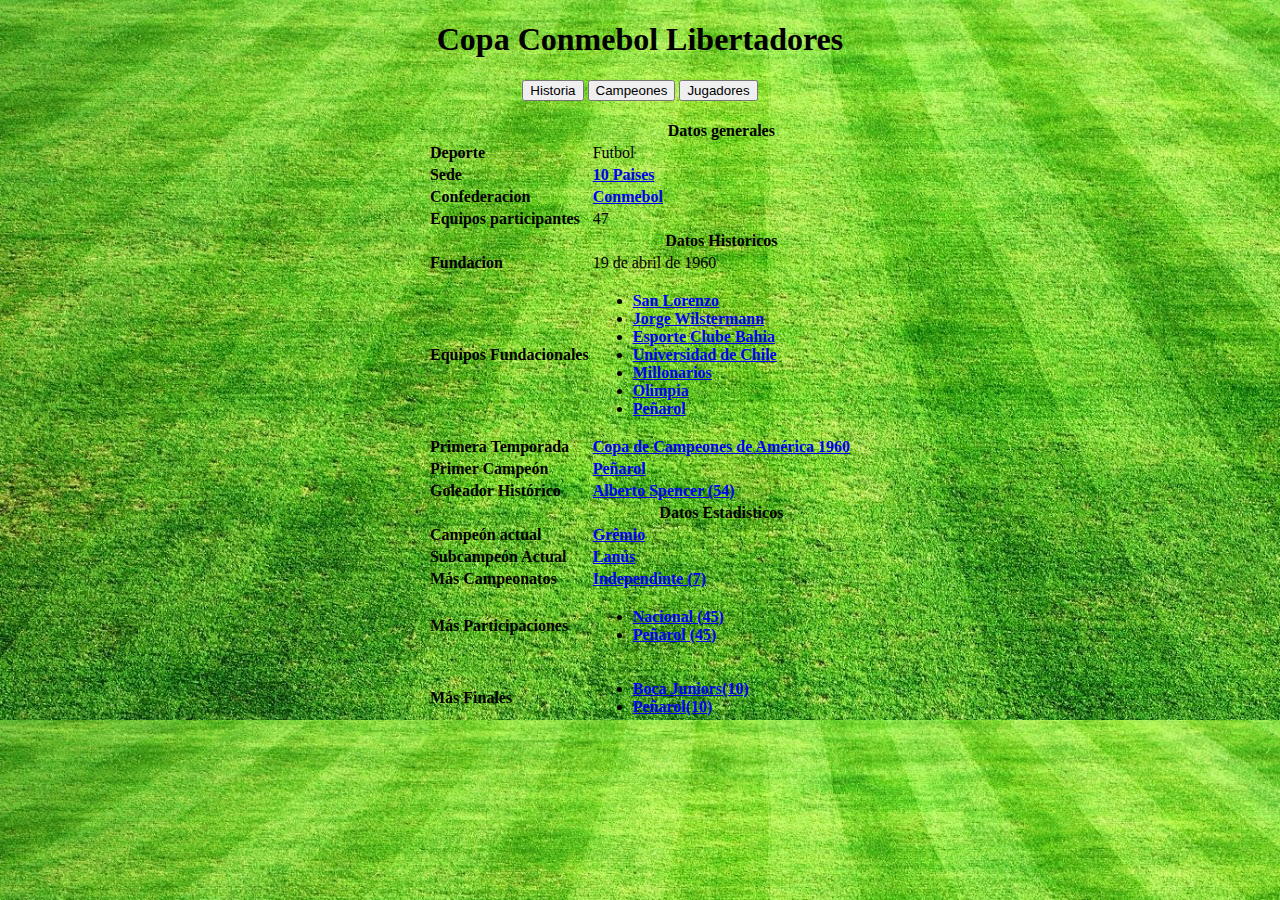
<file: index.html>
﻿<!DOCTYPE html>
<head>
<title>Copa Libertadores de America</title>
<link rel="shortcut icon" type="image/x-icon" href="imagenes/favicon.jpg">

 
</head>
<body background="imagenes/cesped 3.jpg">
<h1>
<center>Copa Conmebol Libertadores</center>
</h1>
<header>
<center>
<button onclick="location.href='historia.html'">Historia</button>
			<button onclick="location.href='campeones.html'">Campeones</button>
			<button onclick="location.href='jugadores.html'">Jugadores</button>
			</center>
<br/>
</header>
<div id="main-container">

<center>
<table>
<thead>
<tr>
<th></th><th>Datos generales</th>
</tr>
<tr>
	<td><b>Deporte</b></td>
	<td>Futbol</td>
</tr>
<tr>
	<td><b>Sede</b></td>
	<td><a href="https://es.wikipedia.org/wiki/Confederaci%C3%B3n_Sudamericana_de_F%C3%BAtbol#Miembros" target="_blank"><b>10 Paises</b></a>
	</td>
<tr>
	<td><b>Confederacion</b></td>
	<td><a href="https://es.wikipedia.org/wiki/Confederaci%C3%B3n_Sudamericana_de_F%C3%BAtbol" target="_blank"><b>Conmebol<b></a>
	</td>
</tr>
<tr>
	<td><b>Equipos participantes</b></td>
	<td>47</td>
</tr>
<tr>
	<th> </th><th>Datos Historicos</th>
</tr>
<tr>
	<td><b>Fundacion</b></td>
	<td>19 de abril de 1960</td>
</tr>
<tr>
	<td><b>Equipos Fundacionales</b></td>
	<td>
	<ul>
	<li><a href="https://es.wikipedia.org/wiki/Club_Atl%C3%A9tico_San_Lorenzo_de_Almagro" target="_blank"><b>San Lorenzo</b></a>
	<li><a href="https://es.wikipedia.org/wiki/Club_Deportivo_Jorge_Wilstermann" target="_blank"><b>Jorge Wilstermann</b></a>
	<li><a href="https://es.wikipedia.org/wiki/Esporte_Clube_Bahia" target="_blank"><b>Esporte Clube Bahia</b></a>
	<li><a href="https://es.wikipedia.org/wiki/Club_Universidad_de_Chile" target="_blank"><b>Universidad de Chile</b></a>
	<li><a href="https://es.wikipedia.org/wiki/Millonarios_F%C3%BAtbol_Club" target="_blank"><b>Millonarios </b></a>
	<li><a href="https://es.wikipedia.org/wiki/Club_Olimpia" target="_blank"><b>Olimpia</b></a>
	<li><a href="https://es.wikipedia.org/wiki/Club_Atl%C3%A9tico_Pe%C3%B1arol" target="_blank"><b>Peñarol</b></a>
	</ul>
	</td>
</tr>
<tr>
	<td><b>Primera Temporada</b></td>
	<td><a href="https://es.wikipedia.org/wiki/Copa_de_Campeones_de_Am%C3%A9rica_1960"><b>Copa de Campeones de América 1960</b></a>
	</td>
</tr>
<tr>
	<td><b>Primer Campeón</b></td>
	<td><a href="https://es.wikipedia.org/wiki/Club_Atl%C3%A9tico_Pe%C3%B1arol" target="_blank"><b>Peñarol</b></a>
	</td>
</tr>
<tr>
	<td><b>Goleador Histórico</b></td>
	<td><a href="https://es.wikipedia.org/wiki/Alberto_Spencer" target="_blank"><b>Alberto Spencer (54)</b></a>
	</td>
</tr>
<tr>
	<th></th><th>Datos Estadisticos</th>
</tr>
<tr>
	<td><b>Campeón actual</b></td>
	<td><a href="https://es.wikipedia.org/wiki/Gr%C3%AAmio_Foot-Ball_Porto_Alegrense" target="_blank"><b>Grêmio</b></a>
	</td>
</tr>
<tr>
	<td><b>Subcampeón Actual</b></td>
	<td><a href="https://es.wikipedia.org/wiki/Club_Atl%C3%A9tico_Lan%C3%BAs" target="_blank"><b>Lanús</b></a>
	</td>
</tr>
<tr>
	<td><b>Más Campeonatos</b></td>
	<td><a href="https://es.wikipedia.org/wiki/Club_Atl%C3%A9tico_Independiente" target="_blank"><b>Independinte (7)</b></a>
	</td>
</tr>
<tr>
	<td><b>Más Participaciones</b></td>
	<td>
	<ul>
	<li><a href="https://es.wikipedia.org/wiki/Club_Nacional_de_Football" target="_blank"><b>Nacional (45)</b></a>
	<li><a href="https://es.wikipedia.org/wiki/Club_Atl%C3%A9tico_Pe%C3%B1arol" target="_blank"><b>Peñarol (45)</b></a>
	</li>
	</td>
</tr>
<tr>
	<td><b>Más Finales</b></td>
	<td>
	<ul>
	<li><a href="https://es.wikipedia.org/wiki/Club_Atl%C3%A9tico_Boca_Juniors" target="_blank"><b>Boca Juniors(10)</b></a>
	<li><a href="https://es.wikipedia.org/wiki/Club_Atl%C3%A9tico_Pe%C3%B1arol" target="_blank"><b>Peñarol(10)</b></a>
	</li>
	</td>
</tr>

</thead>
</body>
</file>
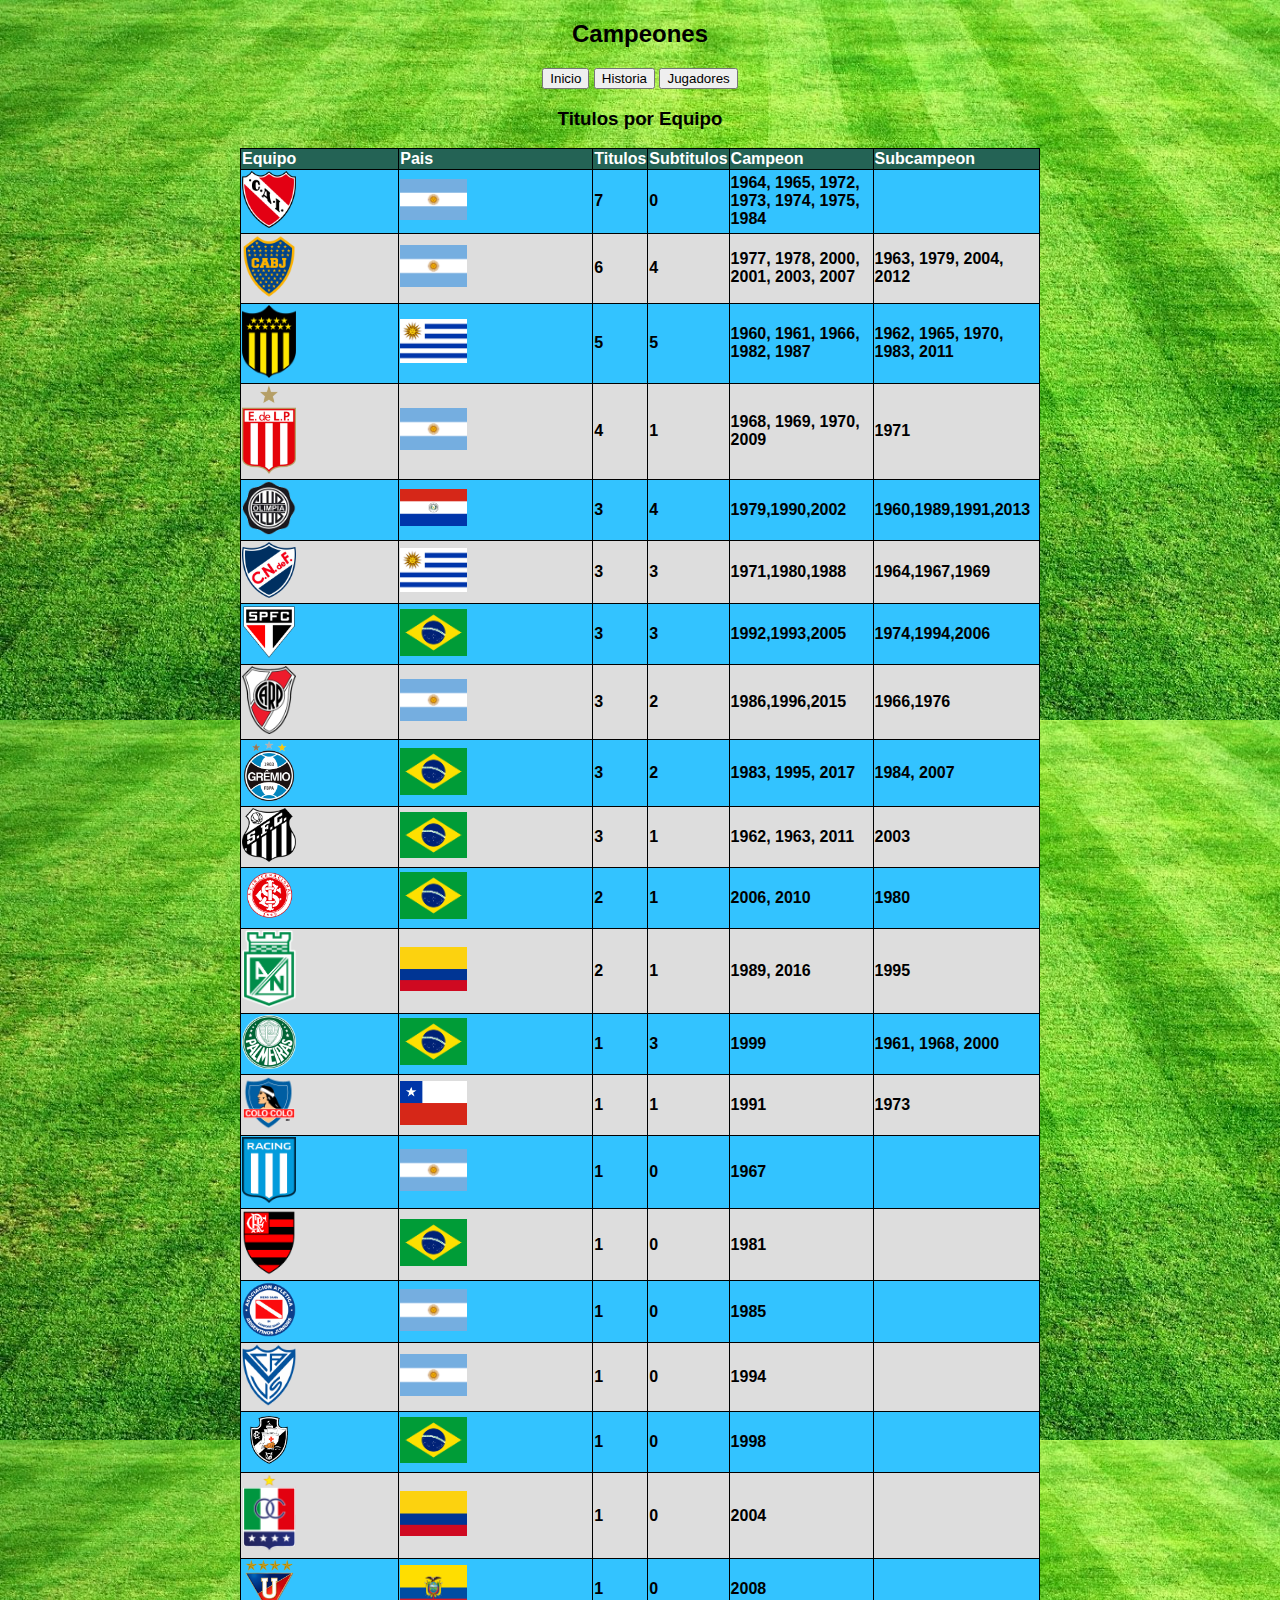
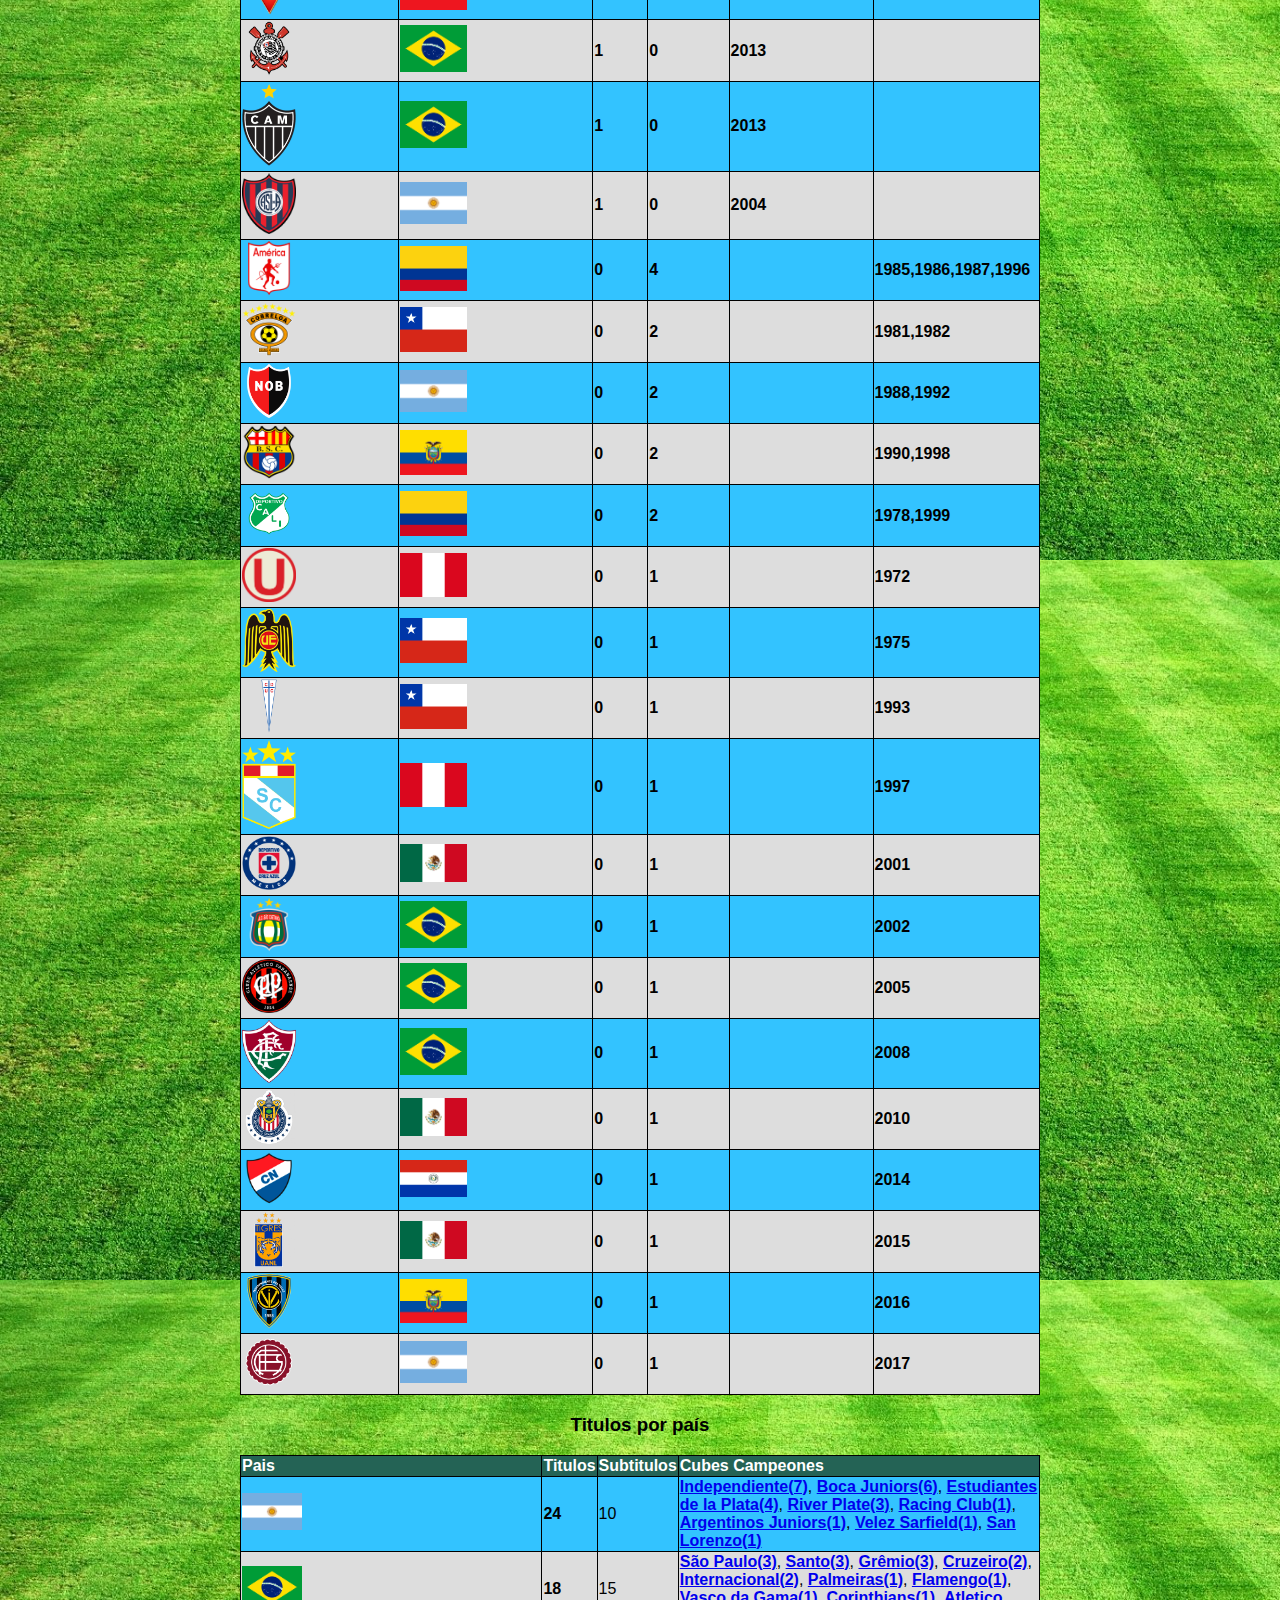
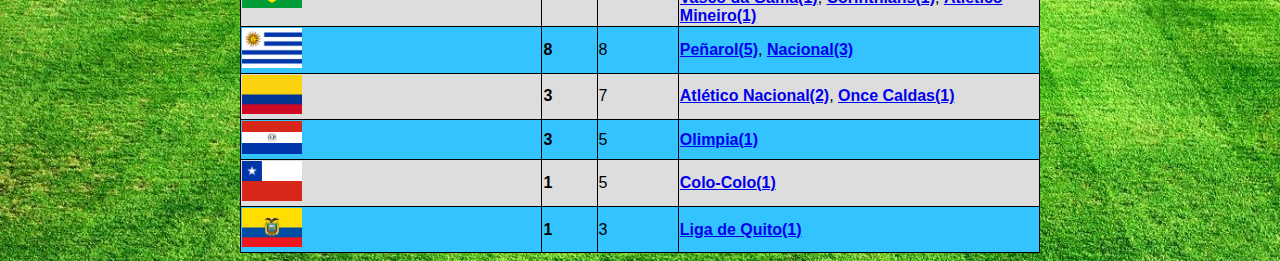
<file: campeones.html>
﻿<!DOCTYPE html>
<head>
<title>Copa Libertadores de America</title>
<link rel="shortcut icon" type="image/x-icon" href="imagenes/favicon.jpg">

 
</head>
<body background="imagenes/cesped 3.jpg">
<h2>
<center>Campeones</center>
</font>
</h1>
<center>
<button onclick="location.href='index.html'">Inicio</button>
			<button onclick="location.href='historia.html'">Historia</button>
			<button onclick="location.href='jugadores.html'">Jugadores</button>
			</center>
<h3><center>Titulos por Equipo</center>
</h3>

<div id="main-container">
<center>
<table>
<thead>
<tr>
<th>Equipo</th><th>Pais</th><th>Titulos</th><th>Subtitulos</th><th>Campeon</th><th>Subcampeon</th>
</tr>
</thead>
<tr>
<td><img src="imagenes/independiente.png"title="independiente" width=35%></td>
<td><img src="imagenes/argentina.png"title="Argentina" width=35%></td>
<td><b>7</b></td>
<td><b>0</b></td>
<td><b>1964, 1965, 1972, 1973, 1974, 1975, 1984</b></td>
<td></td>
</tr>
<tr>
<td><img src="imagenes/boca.png"title="Boca Juniors" width=35% height=""></td>
<td><img src="imagenes/argentina.png"title="Argentina" width=35%></td>
<td><b>6</b></td>
<td><b>4</b></td>
<td><b>1977, 1978, 2000, 2001, 2003, 2007</b></td>
<td><b>1963, 1979, 2004, 2012</b></td>
</tr>
<tr>
<td><img src="imagenes/penarol.png"title="Peñarol" width=35% height=""></td>
<td><img src="imagenes/uruguay.png"title="Uruguay" width=35%></td>
<td><b>5</b></td>
<td><b>5</b></td>
<td><b>	1960, 1961, 1966, 1982, 1987</b></td>
<td><b>1962, 1965, 1970, 1983, 2011</b></td>
</tr>
<tr>
<td><img src="imagenes/estudiantes.png"title="Estudiantes de la Plata" width=35% height=""></td>
<td><img src="imagenes/argentina.png"title="Argentina" width=35%></td>
<td><b>4 </b></td>
<td><b>1 </b></td>
<td><b>1968, 1969, 1970, 2009</b></td>
<td><b>1971</b></td>
</tr>
<tr>
<td><img src="imagenes/olimpia.png"title="Olimpia" width=35% height=""></td>
<td><img src="imagenes/paraguay.png"title="Paraguay" width=35%></td>
<td><b>3</b></td>
<td><b>4</b></td>
<td><b>1979,1990,2002</b></td>
<td><b>1960,1989,1991,2013</b></td>
</tr>
<tr>
<td><img src="imagenes/nacional.png"title="Nacional" width=35% height=""></td>
<td><img src="imagenes/uruguay.png"title="Uruguay" width=35%></td>
<td><b>3</b></td>
<td><b>3</b></td>
<td><b>1971,1980,1988</b></td>
<td><b>1964,1967,1969</b></td>
</tr>
<tr>
<td><img src="imagenes/saopablo.png"title="Sao Pablo" width=35% height=""></td>
<td><img src="imagenes/brasil.png"title="Brasil" width=35%></td>
<td><b>3</b></td>
<td><b>3</b></td>
<td><b>1992,1993,2005</b></td>
<td><b>1974,1994,2006</b></td>
</tr>
<tr>
<td><img src="imagenes/river.png"title="River Plate" width=35% height=""></td>
<td><img src="imagenes/argentina.png"title="Argentina" width=35%></td>
<td><b>3</b></td>
<td><b>2</b></td>
<td><b>1986,1996,2015</b></td>
<td><b>1966,1976</b></td>
</tr>
<tr>
<td><img src="imagenes/gremio.png"title="Gremio" width=35% height=""></td>
<td><img src="imagenes/brasil.png"title="Brasil" width=35%></td>
<td><b>3</b></td>
<td><b>2</b></td>
<td><b>1983, 1995, 2017</b></td>
<td><b>1984, 2007</b></td>
</tr>
<tr>
<td><img src="imagenes/santos.png"title="Santos" width=35% height=""></td>
<td><img src="imagenes/brasil.png"title="Brasil" width=35%></td>
<td><b>3 </b></td>
<td><b> 1</b></td>
<td><b>	1962, 1963, 2011 </b></td>
<td><b>2003 </b></td>
</tr>
<tr>
<td><img src="imagenes/inter.png"title="Internacional" width=35% height=""></td>
<td><img src="imagenes/brasil.png"title="Brasil" width=35%></td>
<td><b> 2</b></td>
<td><b>1 </b></td>
<td><b> 2006, 2010</b></td>
<td><b> 1980</b></td>
</tr>
<tr>
<td><img src="imagenes/atl.nacional.png"title="Atletico Nacional" width=35% height=""></td>
<td><img src="imagenes/colombia.png"title="Colombia" width=35%></td>
<td><b> 2</b></td>
<td><b>1 </b></td>
<td><b> 1989, 2016</b></td>
<td><b>1995 </b></td>
</tr>
<tr>
<td><img src="imagenes/palmeiras.png"title="Palmeiras" width=35% height=""></td>
<td><img src="imagenes/brasil.png"title="Brasil" width=35%></td>
<td><b> 1</b></td>
<td><b> 3</b></td>
<td><b> 1999</b></td>
<td><b>	1961, 1968, 2000 </b></td>
</tr>
<tr>
<td><img src="imagenes/colocolo.png"title="Colo Colo" width=35% height=""></td>
<td><img src="imagenes/chile.png"title="Chile" width=35%></td>
<td><b>1 </b></td>
<td><b>1 </b></td>
<td><b>	1991 </b></td>
<td><b> 1973</b></td>
</tr>
<tr>
<td><img src="imagenes/racing.png"title="Racing" width=35% height=""></td>
<td><img src="imagenes/argentina.png"title="Argentina" width=35%></td>
<td><b>1 </b></td>
<td><b>0 </b></td>
<td><b>1967 </b></td>
<td><b> </b></td>
</tr>
<tr>
<td><img src="imagenes/flamengo.png"title="Flamengo" width=35% height=""></td>
<td><img src="imagenes/brasil.png"title="Brasil" width=35%></td>
<td><b> 1</b></td>
<td><b> 0</b></td>
<td><b>1981 </b></td>
<td><b> </b></td>
</tr>
<tr>
<td><img src="imagenes/argentinos.png"title="Argentinos Juniors" width=35% height=""></td>
<td><img src="imagenes/argentina.png"title="Argentina" width=35%></td>
<td><b> 1</b></td>
<td><b> 0</b></td>
<td><b> 1985</b></td>
<td><b> </b></td>
</tr>
<tr>
<td><img src="imagenes/velez.png"title="Velez Sarsfield" width=35% height=""></td>
<td><img src="imagenes/argentina.png"title="Argentina" width=35%></td>
<td><b> 1</b></td>
<td><b> 0</b></td>
<td><b>1994 </b></td>
<td><b> </b></td>
</tr>
<tr>
<td><img src="imagenes/vasco.png"title="Vasco da Gama" width=35% height=""></td>
<td><img src="imagenes/brasil.png"title="Brasil" width=35%></td>
<td><b> 1</b></td>
<td><b> 0</b></td>
<td><b> 1998</b></td>
<td><b> </b></td>
</tr>
<tr>
<td><img src="imagenes/once.png"title="Once Caldas" width=35% height=""></td>
<td><img src="imagenes/colombia.png"title="Colombia" width=35%></td>
<td><b>1 </b></td>
<td><b> 0</b></td>
<td><b> 2004</b></td>
<td><b> </b></td>
</tr>
<tr>
<td><img src="imagenes/liga.png"title="Liga de Quito" width=35% height=""></td>
<td><img src="imagenes/ecuador.png"title="Ecuador" width=35%></td>
<td><b>1 </b></td>
<td><b>0 </b></td>
<td><b> 2008</b></td>
<td><b> </b></td>
</tr>
<tr>
<td><img src="imagenes/corinthians.png"title="Corinthians" width=35% height=""></td>
<td><img src="imagenes/brasil.png"title="Brasil" width=35%></td>
<td><b> 1</b></td>
<td><b> 0</b></td>
<td><b>2013 </b></td>
<td><b> </b></td>
</tr>
<tr>
<td><img src="imagenes/mineiro.png"title="Atletico Mineiro" width=35% height=""></td>
<td><img src="imagenes/brasil.png"title="Brasil" width=35%></td>
<td><b> 1</b></td>
<td><b> 0</b></td>
<td><b> 2013</b></td>
<td><b> </b></td>
</tr>
<tr>
<td><img src="imagenes/sanlo.png"title="San Lorenzo de Almagro" width=35% height=""></td>
<td><img src="imagenes/argentina.png"title="Argentina" width=35%></td>
<td><b> 1</b></td>
<td><b> 0</b></td>
<td><b> 2004</b></td>
<td><b> </b></td>
</tr>
<tr>
<td><img src="imagenes/escudo1.png"title="América de Cali" width=35% height=""></td>
<td><img src="imagenes/colombia.png"title="Colombia" width=35%></td>
<td><b>0 </b></td>
<td><b> 4</b></td>
<td><b> </b></td>
<td><b> 1985,1986,1987,1996</b></td>
</tr>
<tr>
<td><img src="imagenes/cobreloa.png"title="Cobreloa" width=35% height=""></td>
<td><img src="imagenes/chile.png"title="Chile" width=35%></td>
<td><b>0 </b></td>
<td><b>2 </b></td>
<td><b> </b></td>
<td><b> 1981,1982</b></td>
</tr>
<tr></td>
<td><img src="imagenes/nob.png"title="Newell's Old Boys" width=35% height=""></td>
<td><img src="imagenes/argentina.png"title="Argentina" width=35%></td>
<td><b> 0</b>
<td><b> 2</b></td>
<td><b> </b></td>
<td><b>1988,1992 </b></td>
</tr>
<tr>
<td><img src="imagenes/barce.png"title="Barcelona" width=35% height=""></td>
<td><img src="imagenes/ecuador.png"title="Ecuador" width=35%></td>
<td><b>0 </b></td>
<td><b> 2</b></td>
<td><b> </b></td>
<td><b> 1990,1998</b></td>
</tr>
<tr>
<td><img src="imagenes/cali.png"title="Deportivo Cali" width=35% height=""></td>
<td><img src="imagenes/colombia.png"title="Colombia" width=35%></td>
<td><b> 0</b></td>
<td><b> 2</b></td>
<td><b> </b></td>
<td><b> 1978,1999</b></td>
</tr>
<tr>
<td><img src="imagenes/universitario.png"title="Universitario" width=35% height=""></td>
<td><img src="imagenes/peru.png"title="Perú" width=35%></td>
<td><b> 0</b></td>
<td><b> 1</b></td>
<td><b> </b></td>
<td><b> 1972</b></td>
</tr>
<tr>
<td><img src="imagenes/española.png"title="Unión Española" width=35% height=""></td>
<td><img src="imagenes/chile.png"title="Chile" width=35%></td>
<td><b> 0</b></td>
<td><b> 1</b></td>
<td><b> </b></td>
<td><b>1975 </b></td>
</tr>
<tr>
<td><img src="imagenes/catolica.png"title="Universidad Católica" width=35% height=""></td>
<td><img src="imagenes/chile.png"title="Chile" width=35%></td>
<td><b> 0</b></td>
<td><b> 1</b></td>
<td><b> </b></td>
<td><b> 1993</b></td>
</tr>
<tr>
<td><img src="imagenes/sporting.png"title="Sporting Cristal" width=35% height=""></td>
<td><img src="imagenes/peru.png"title="Perú" width=35%></td>
<td><b> 0</b></td>
<td><b> 1</b></td>
<td><b> </b></td>
<td><b> 1997</b></td>
</tr>
<tr>
<td><img src="imagenes/cruz.png"title="Cruz Azul" width=35% height=""></td>
<td><img src="imagenes/mexico.png"title="México" width=35%></td>
<td><b> 0</b></td>
<td><b> 1</b></td>
<td><b> </b></td>
<td><b> 2001</b></td>
</tr>
<tr>
<td><img src="imagenes/sao.png"title="São Caetano" width=35% height=""></td>
<td><img src="imagenes/brasil.png"title="Brasil" width=35%></td>
<td><b> 0</b></td>
<td><b> 1</b></td>
<td><b> </b></td>
<td><b> 2002</b></td>
</tr>
<tr>
<td><img src="imagenes/paranaense.png"title="Atletico Paranaense" width=35% height=""></td>
<td><img src="imagenes/brasil.png"title="Brasil" width=35%></td>
<td><b> 0</b></td>
<td><b> 1</b></td>
<td><b> </b></td>
<td><b> 2005</b></td>
</tr>
<tr>
<td><img src="imagenes/flu.png"title="Fluminense" width=35% height=""></td>
<td><img src="imagenes/brasil.png"title="Brasil" width=35%></td>
<td><b> 0</b></td>
<td><b> 1</b></td>
<td><b> </b></td>
<td><b> 2008</b></td>
</tr>
<tr>
<td><img src="imagenes/chivas.png"title="Chivas de Guadalajara" width=35% height=""></td>
<td><img src="imagenes/mexico.png"title="Mexico" width=35%></td>
<td><b> 0</b></td>
<td><b> 1</b></td>
<td><b> </b></td>
<td><b> 2010</b></td>
</tr>
<tr>
<td><img src="imagenes/nacionalparaguay.png"title="Nacional de Paraguay" width=35% height=""></td>
<td><img src="imagenes/paraguay.png"title="Paraguay" width=35%></td>
<td><b> 0</b></td>
<td><b> 1</b></td>
<td><b> </b></td>
<td><b> 2014</b></td>
</tr>
<tr>
<td><img src="imagenes/tigres.png"title="Tigres UANL" width=35% height=""></td>
<td><img src="imagenes/mexico.png"title="México" width=35%></td>
<td><b> 0</b></td>
<td><b> 1</b></td>
<td><b> </b></td>
<td><b> 2015</b></td>
</tr>
<tr>
<td><img src="imagenes/valle.png"title="Independiente del Valle" width=35% height=""></td>
<td><img src="imagenes/ecuador.png"title="Ecuador" width=35%></td>
<td><b> 0</b></td>
<td><b> 1</b></td>
<td><b> </b></td>
<td><b> 2016</b></td>
</tr>
<tr>
<td><img src="imagenes/lanus.png"title="Lanus" width=35% height=""></td>
<td><img src="imagenes/argentina.png"title="Argentina" width=35%></td>
<td><b> 0</b></td>
<td><b> 1</b></td>
<td><b> </b></td>
<td><b> 2017</b></td>
</tr>
</thead>
</table>
</div>
<h3><center>
<p><b>Titulos por país</b></p></h3>

<head>
<link rel="stylesheet" href="CSS/campeones.css">
</head>
<body>
	<div id="main-container">

<table>
<thead>
<tr>
<th>Pais</th><th>Titulos</th><th>Subtitulos</th><th>Cubes Campeones</th>
</tr>
</thead>
<tr>
	<td><img src="imagenes/argentina.png"title="Argentina" width=20%></td>
	<td><b>24</b></td>
	<td>10</td>
	<td><a href="http://clubaindependiente.com/" target="_blank"><b>Independiente(7)</b></a>,
	<a href="http://www.bocajuniors.com.ar/" target="_blank"><b>Boca Juniors(6)</b></a>,
	<a href="https://www.estudiantesdelaplata.com/" target="_blank"><b>Estudiantes de la Plata(4)</b></a>,
	<a href="http://www.cariverplate.com.ar/" target="_blank"><b>River Plate(3)</b></a>,
	<a href="https://www.racingclub.com.ar/" target="_blank"><b>Racing Club(1)</b></a>,
	<a href="https://www.argentinosjuniors.com.ar/" target="_blank"><b>Argentinos Juniors(1)</b></a>,
	<a href="http://www.velezsarsfield.com.ar/" target="_blank"><b>Velez Sarfield(1)</b></a>,
	<a href="http://sanlorenzo.com.ar/" target="_blank"><b>San Lorenzo(1)</b></a>
	</td>
</tr>
<tr>
	<td><img src="imagenes/brasil.png"title="Brasil" width=20%></td>
	<td><b>18</b></td>
	<td>15</td>
	<td><a href="http://www.saopaulofc.net/"target="_blank"><b>São Paulo(3)</b></a>,
	<a href="https://www.santosfc.com.br/" target="_blank"><b>Santo(3)</b></a>,
	<a href="https://gremio.net/" target="_blank"><b>Grêmio(3)</b></a>,
	<a href="https://www.cruzeiro.com.br/" target="_blank"><b>Cruzeiro(2)</b></a>,
	<a href="http://www.internacional.com.br/" target="_blank"><b>Internacional(2)</b></a>,
	<a href="http://www.palmeiras.com.br/home/" target="_blank"><b>Palmeiras(1)</b></a>,
	<a href="http://www.flamengo.com.br/" target="_blank"><b>Flamengo(1)</b></a>,
	<a href="http://www.vasco.com.br/site/" target="_blank"><b>Vasco da Gama(1)</b></a>,
	<a href="https://www.corinthians.com.br/" target="_blank"><b>Corinthians(1)</b></a>,
	<a href="https://www.atletico.com.br/" target="_blank"><b>Atletico Mineiro(1)</b></a>
	</td>
</tr>
<tr>
	<td><img src="imagenes/uruguay.png"title="Uruguay" width=20%></td>
	<td><b>8</b></td>
	<td>8</td>
	<td><a href="https://www.xn--pearol-xwa.org/index_1.html" target="_blank"><b>Peñarol(5)</b></a>,
	<a href="https://www.nacional.uy/" target="_blank"><b>Nacional(3)</b></a>
	</td>
</tr>
<tr>
	<td><img src="imagenes/colombia.png"title="Colombia" width=20%></td>
	<td><b>3</b></td>
	<td>7</td>
	<td><a href="https://www.atlnacional.com.co/"target="_blank"><b>Atlético Nacional(2)</b></a>,
	<a href="https://www.oncecaldas.com.co/" target="_blank"><b>Once Caldas(1)</b></a>
	</td>
</tr>
<tr>
	<td><img src="imagenes/paraguay.png"title="Paraguay" width=20%></td>
	<td><b>3</b></td>
	<td>5</td>
	<td><a href="https://clubolimpia.com.py/" target="_blank"><b>Olimpia(1)</b></a>
	</td>
</tr>
<tr>
	<td><img src="imagenes/chile.png"title="Chile" width=20%></td>
	<td><b>1</b></td>
	<td>5</b>
	<td><a href="http://www.colocolo.cl/" target="_blank"><b>Colo-Colo(1)</b></a>
	</td>
</tr>
<tr>
	<td><img src="imagenes/ecuador.png"title="Ecuador" width=20%></td>
	<td><b>1</b></td>
	<td>3</td>
	<td><a href="https://www.ldu.com.ec/home/2018/04/05/ya-esta-disponible-nuestra-app-movil-oficial/" target="_blank"><b>Liga de Quito(1)</b></a>
	</td>
</tr>
</table>

</div>
</body>
</html>
</file>
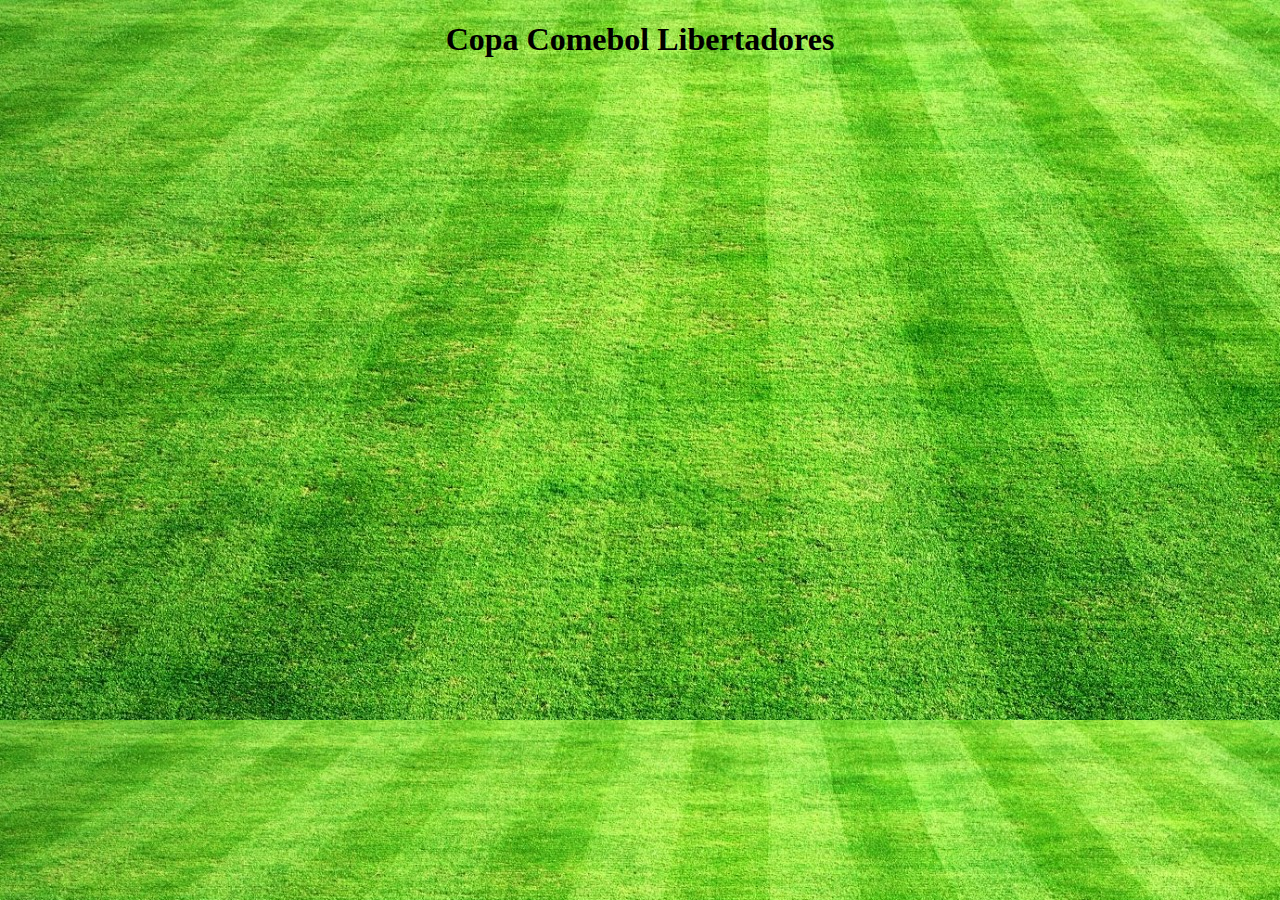
<file: configuracion.html>
﻿<!DOCTYPE html>
<head>
<title>Copa Libertadores de America</title>
<link rel="shortcut icon" type="image/x-icon" href="imagenes/favicon.jpg">


 
</head>
<body background="imagenes/cesped 3.jpg">
<h1>
<center>Copa Comebol Libertadores</center>
</h1>

</body>
</file>
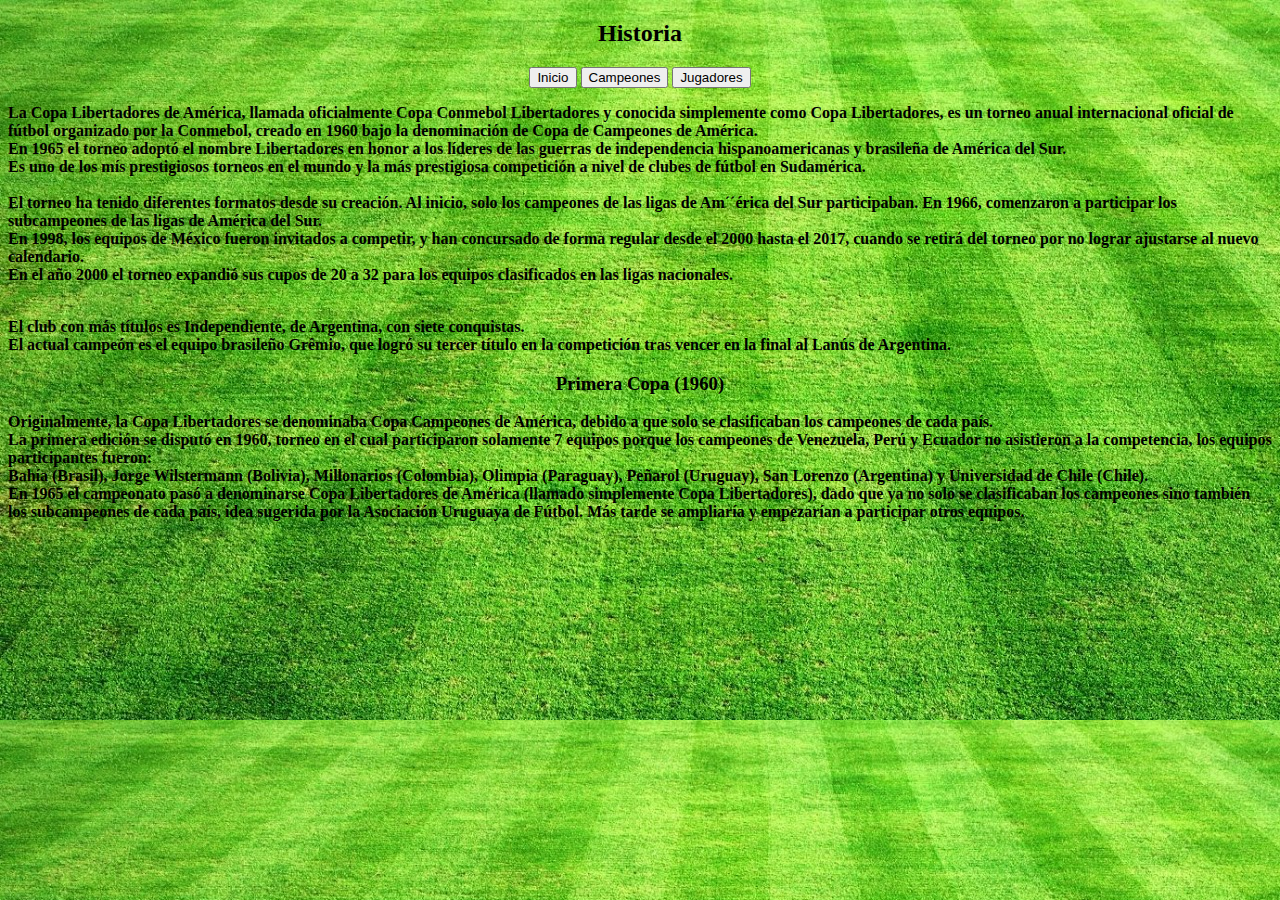
<file: historia.html>
﻿<!DOCTYPE html>
<head>
<title>Copa Libertadores de America</title>
<link rel="shortcut icon" type="image/x-icon" href="imagenes/favicon.jpg">


 
</head>
<body background="imagenes/cesped 3.jpg">
<h2>
<center>Historia</center>
</font>
</h2>
<center>
<button onclick="location.href='index.html'">Inicio</button>
			<button onclick="location.href='campeones.html'">Campeones</button>
			<button onclick="location.href='jugadores.html'">Jugadores</button>
			</center>
<p>
<b>La Copa Libertadores de América, llamada oficialmente Copa Conmebol Libertadores y conocida 
simplemente como Copa Libertadores, es un torneo anual internacional oficial de fútbol organizado 
por la Conmebol, creado en 1960 bajo la denominación de Copa de Campeones de América.<br/>
En 1965 el torneo adoptó el nombre 
Libertadores en honor a los líderes de las guerras de independencia hispanoamericanas y brasileña 
de América del Sur.<br/>
Es uno de los mís prestigiosos torneos en el mundo y la más prestigiosa 
competición a nivel de clubes de fútbol en Sudamérica.</b>
<br/>
<br/>
<b> El torneo ha tenido diferentes formatos desde su creación. Al inicio, solo los campeones de las 
ligas de Am´´érica del Sur participaban. En 1966, comenzaron a participar los subcampeones de las ligas 
de América del Sur.<br/>En 1998, los equipos de México fueron invitados a competir, y han concursado de 
forma regular desde el 2000 hasta el 2017, cuando se retirá del torneo por no lograr ajustarse al nuevo 
calendario.<br/>En el año 2000 el torneo expandió sus cupos de 20 a 32 para los equipos clasificados en las 
ligas nacionales.</b>
<br/>
<br/>
<p><b>El club con más títulos es Independiente, de Argentina, con siete conquistas.<br/> El actual campeón es el equipo 
brasileño Grêmio, que logró su tercer título en la competición tras vencer en la final al Lanús de Argentina.</b></p>
</p>
<h3><center><b>Primera Copa (1960)</b></center></h3>
<b>Originalmente, la Copa Libertadores se denominaba Copa Campeones de América, debido a que solo se clasificaban los 
campeones de cada país.<br/> La primera edición se disputó en 1960, torneo en el cual participaron solamente 7 equipos 
porque los campeones de Venezuela, Perú y Ecuador no asistieron a la competencia, los equipos participantes fueron:<br/>
Bahía (Brasil), Jorge Wilstermann (Bolivia), Millonarios (Colombia), Olimpia (Paraguay), Peñarol (Uruguay),
San Lorenzo (Argentina) y Universidad de Chile (Chile).</b><br/>
<b>En 1965 el campeonato pasó a denominarse Copa Libertadores de América (llamado simplemente Copa Libertadores), dado
 que ya no solo se clasificaban los campeones sino también los subcampeones de cada país, idea sugerida por la 
 Asociación Uruguaya de Fútbol. Más tarde se ampliaría y empezarían a participar otros equipos.</b>





</body>
</file>
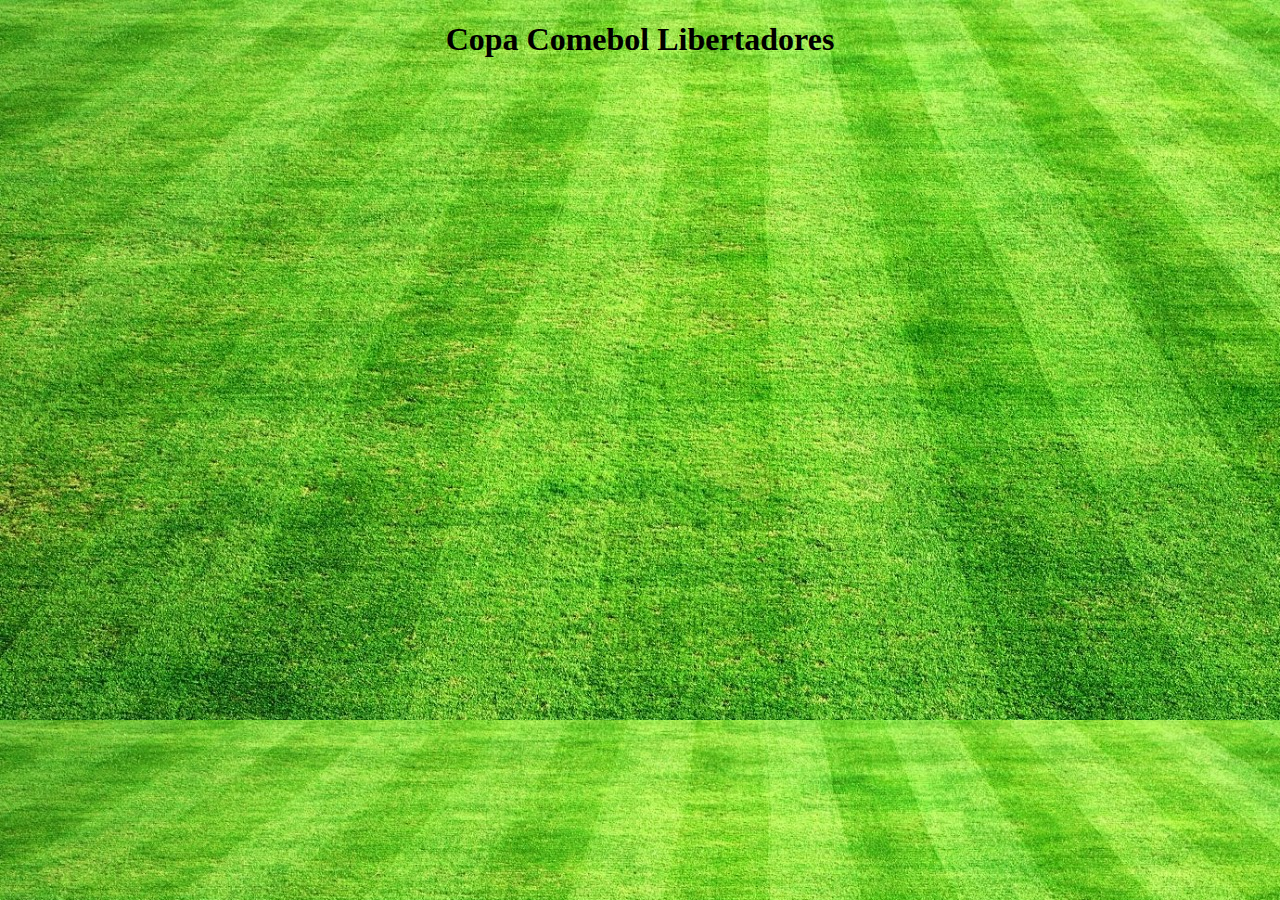
<file: index 1.html>
<!DOCTYPE html>
<head>
<title>Copa Libertadores de America</title>
<link rel="shortcut icon" type="image/x-icon" href="imagenes/favicon.jpg">


 
</head>
<body background="imagenes/cesped 3.jpg">
<h1>
<center>Copa Comebol Libertadores</center>
</h1>

</body>
</file>
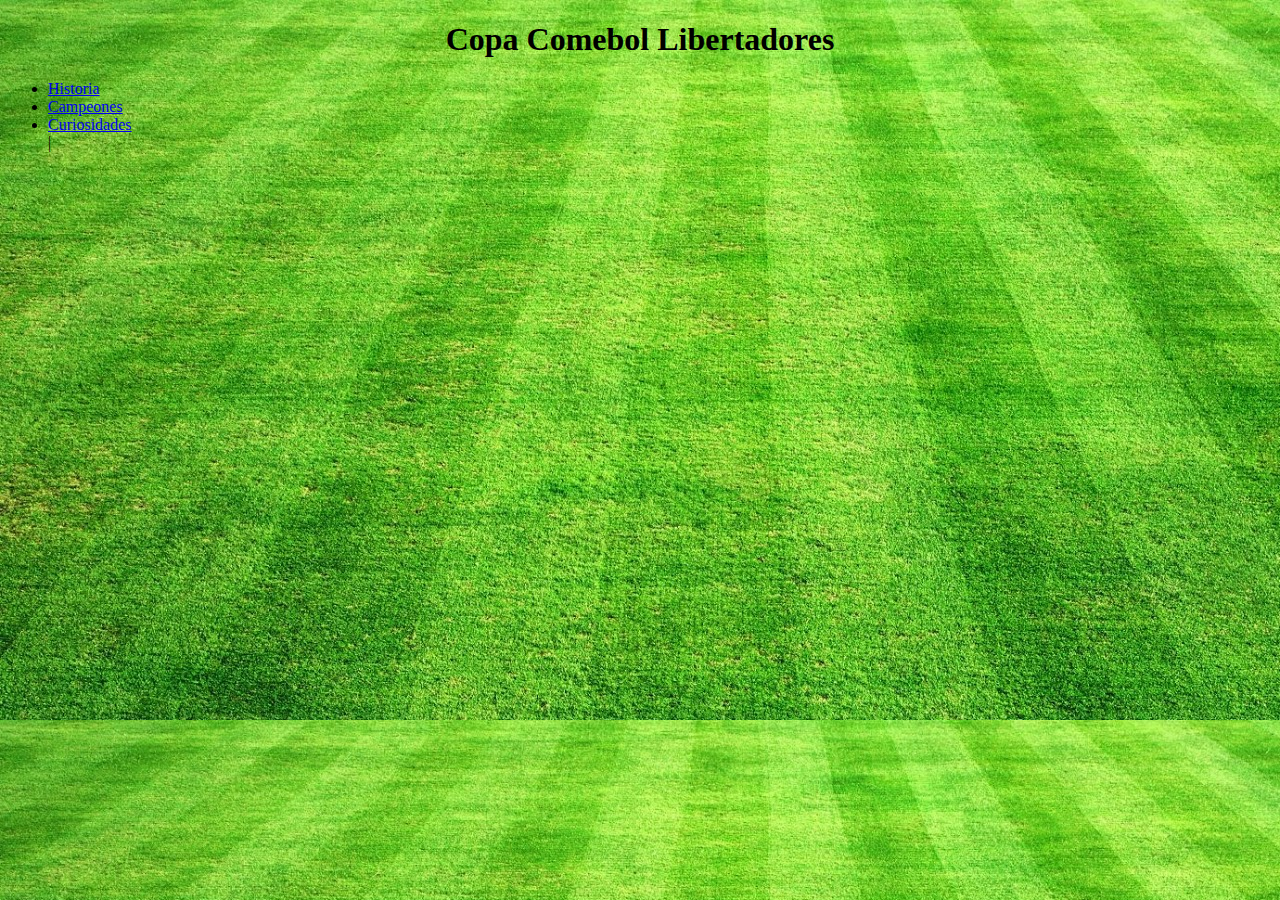
<file: index 2.html>
<!DOCTYPE html>
<head>
<title>Copa Libertadores de America</title>
<link rel="shortcut icon" type="image/x-icon" href="imagenes/favicon.jpg">

 
</head>
<body background="imagenes/cesped 3.jpg">
<h1>
<center>Copa Comebol Libertadores</center>
</h1>
<header>
<ul>
<li><a href="index 3.html">Historia</a></li>
<li><a href="index 4.html">Campeones</a></li>
<li><a href="index 5.html">Curiosidades</a></li>|
</font>
</ul>
</header>


</body>
</file>
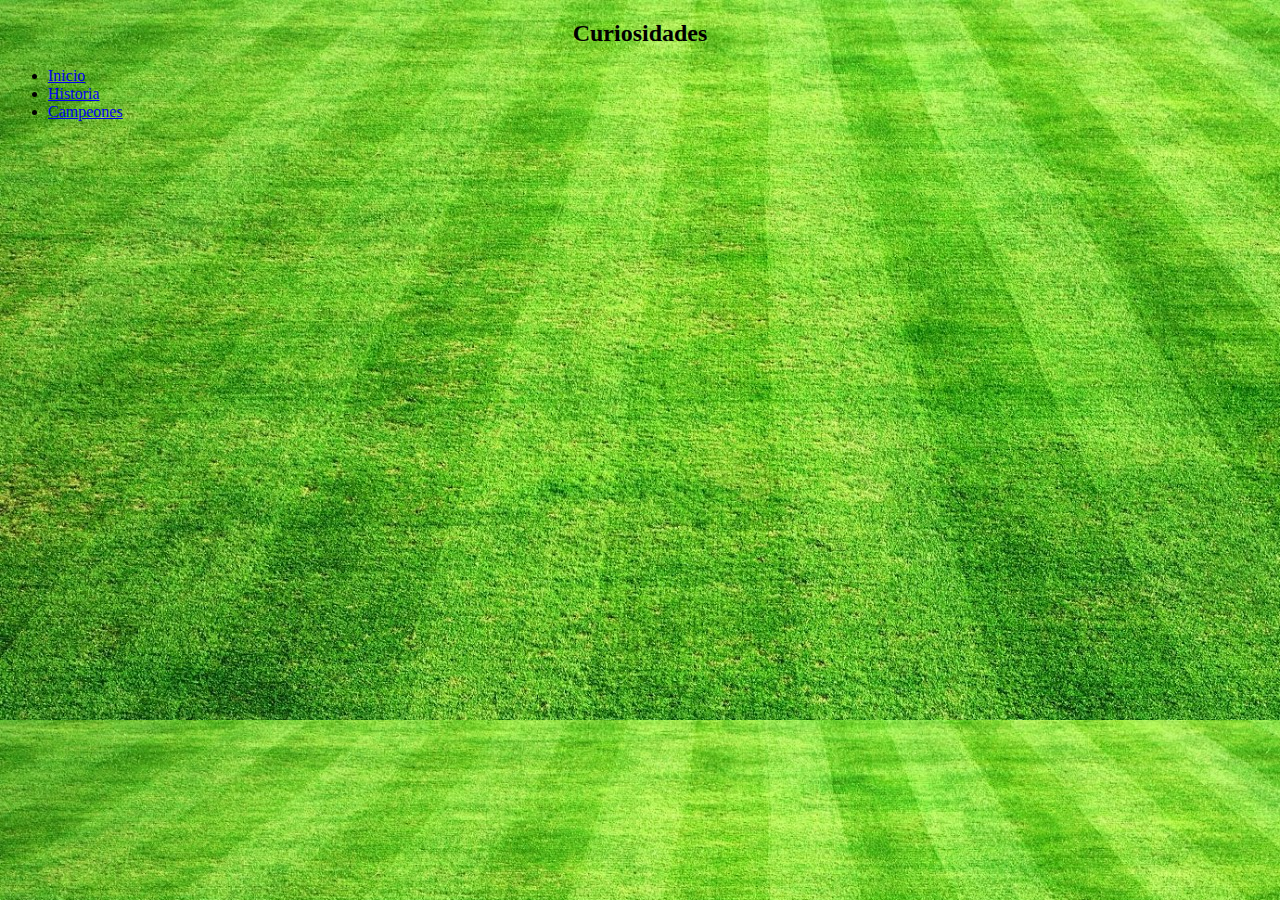
<file: index 5.html>
<!DOCTYPE html>
<head>
<title>Copa Libertadores de America</title>
<link rel="shortcut icon" type="image/x-icon" href="imagenes/favicon.jpg">


 
</head>
<body background="imagenes/cesped 3.jpg">
<h2>
<center>Curiosidades</center>
</font>
</h1>
<ul>
<li><a href="index 2.html">Inicio</a></li>
<li><a href="index 3.html">Historia</a></li>
<li><a href="index 4.html">Campeones</a></li>

</ul>
</file>
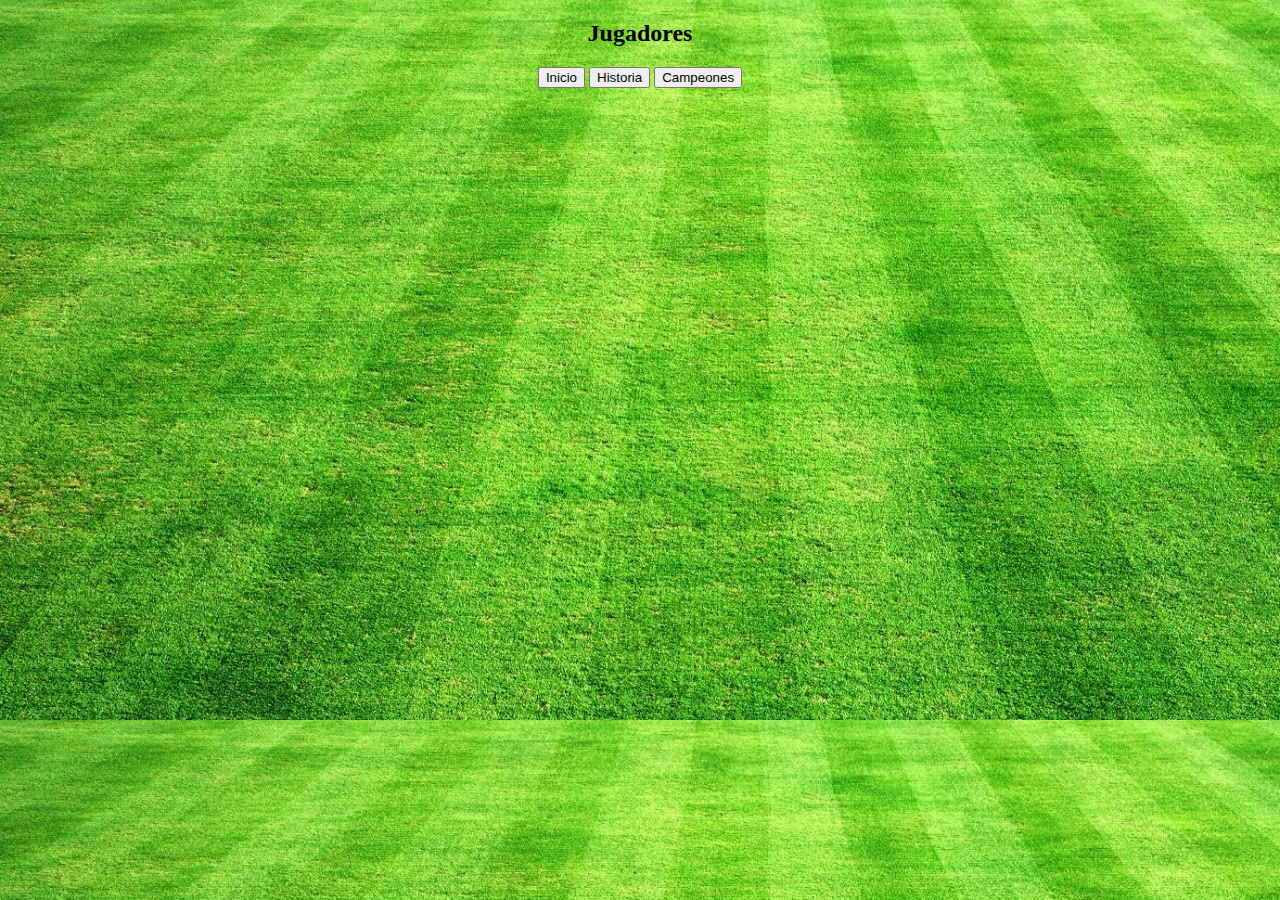
<file: jugadores.html>
﻿<!DOCTYPE html>
<head>
<title>Copa Libertadores de America</title>
<link rel="shortcut icon" type="image/x-icon" href="imagenes/favicon.jpg">


 
</head>
<body background="imagenes/cesped 3.jpg">
<h2>
<center>Jugadores</center>
</font>
</h1>
<center>
<button onclick="location.href='index.html'">Inicio</button>
			<button onclick="location.href='historia.html'">Historia</button>
			<button onclick="location.href='campeones.html'">Campeones</button>
			</center>
</file>
<file: CSS/campeones.css>
body{
		background-color: #632432;
		font-family: Arial;
}
#main-container{
	margin:1px auto;
	width: 800px;
}

table{
	background-color:#33C3FF;
	text-align: left;
	border-collapse:collapse;
	width:100%;
}
th,td{
	border: solid 1px black;
	padding:1px;
}
thead{ 
	background-color:#246355;
	color: white;
}
tr:nth-child(even){
	background-color: #ddd;
}
tr:hover td{
	background-color: #1C9FD6;
	color: withe;
}
</file>
